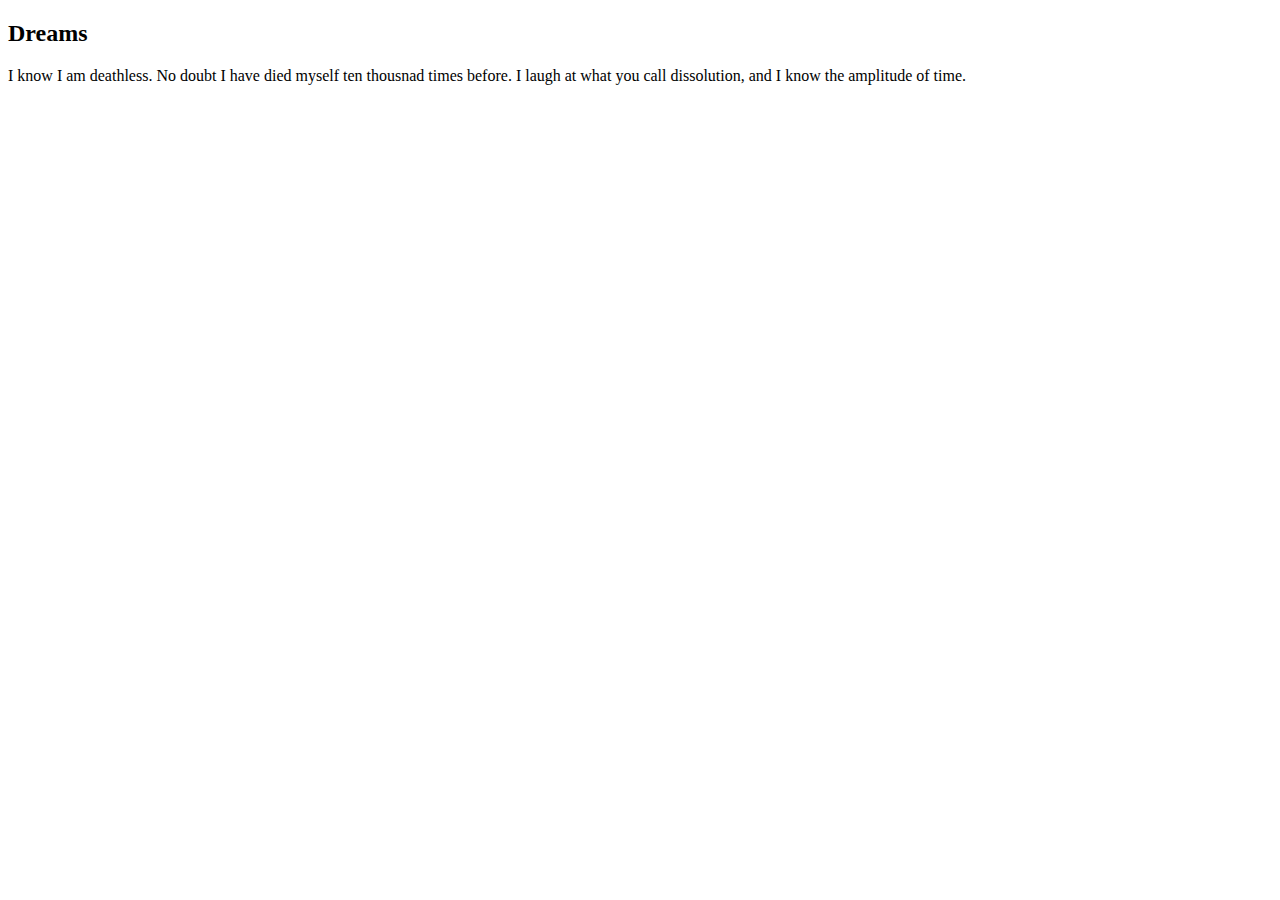
<file: assignments/4minswebsite/index.html>
<!DOCTYPE html>
<html lang="en">
<head>
    <meta charset="UTF-8">
    <meta http-equiv="X-UA-Compatible" content="IE=edge">
    <meta name="viewport" content="width=device-width, initial-scale=1.0">
    <title>Infinity</title>
</head>
<h2>
  Dreams
</h2>

<body>
   I know I am deathless. No doubt I have died myself ten thousnad times before. I laugh at what you call dissolution, and I know the amplitude of time. 
</body>
</html>
</file>
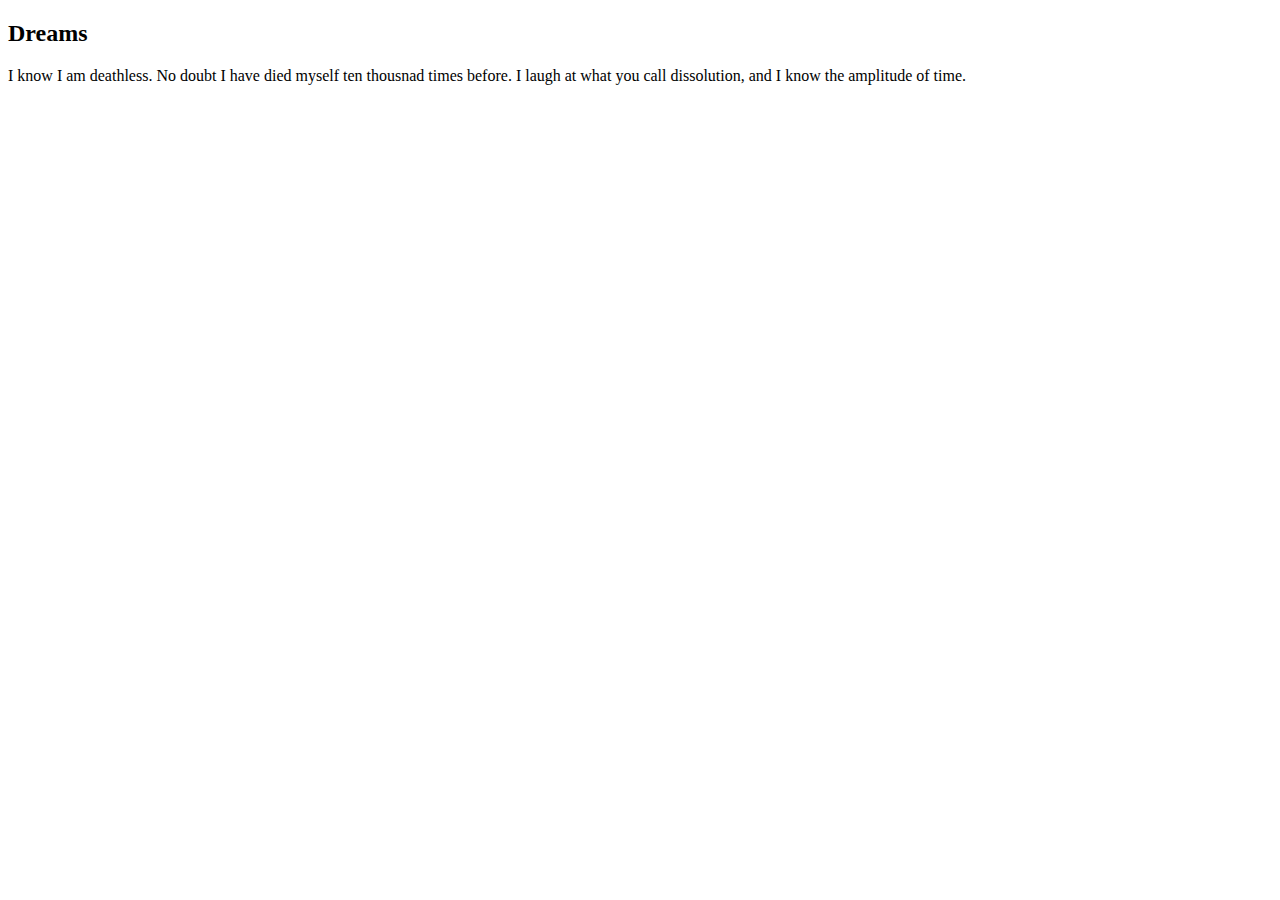
<file: assignments/liz-4minswebsite/index.html>
<!DOCTYPE html>
<html lang="en">
<head>
    <meta charset="UTF-8">
    <meta http-equiv="X-UA-Compatible" content="IE=edge">
    <meta name="viewport" content="width=device-width, initial-scale=1.0">
    <title>Infinity</title>
</head>
<h2>
  Dreams
</h2>

<body>
   I know I am deathless. No doubt I have died myself ten thousnad times before. I laugh at what you call dissolution, and I know the amplitude of time. 
   
</body>
</html>
</file>
